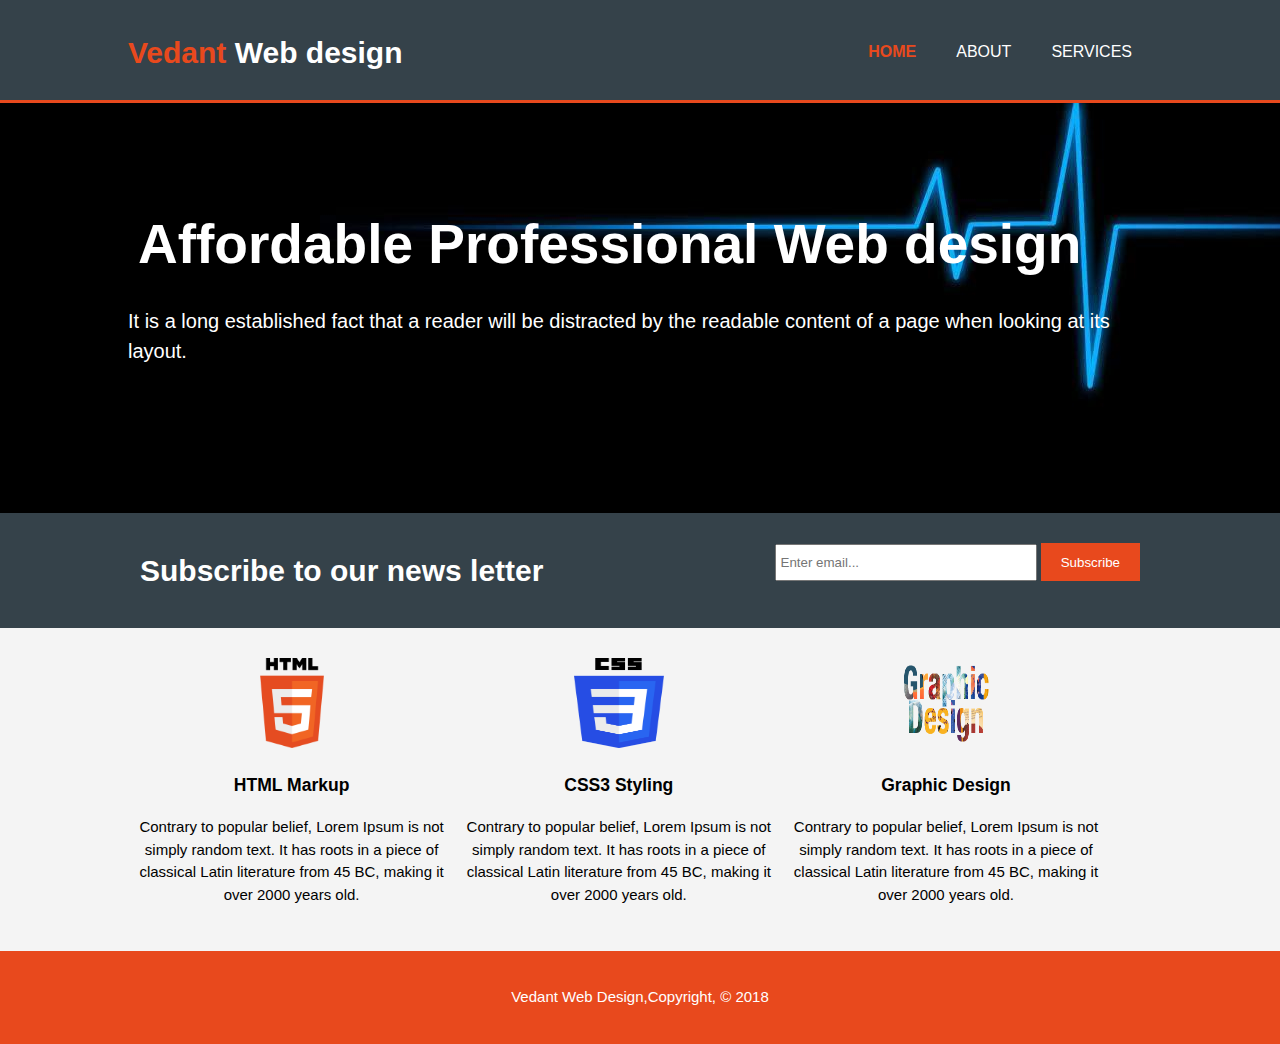
<file: index.html>
<!DOCTYPE html>
<html>
<head>
	<meta charset="utf-8">
	<meta name= "viewport" content="width=device-width">
	<meta name="description" content="Affordable and professional web design">
	<meta name="keywords" content=" web design" >
	<title>Vedant Web design|Welcome</title>
	<link rel="stylesheet" type="text/css" href="./style.css">
</head>
<body>
	<header >
		<div class="container">
			<div id="branding">
				<h1><span class="highlight">Vedant</span> Web design</h1>
			</div>
			<nav>
				<ul>
					<li class="current"><a href="index.html">Home</a></li>
					<li><a href="about.html">About</a></li>
					<li><a href="services.html">Services</a></li>
				</ul>
			</nav>
		</div>
	</header>
	<section id="showcase">
		<div class="container">
			<h1>Affordable Professional Web design</h1>
			<p>It is a long established fact that a reader will be distracted by the readable content of a page when looking at its layout.</p>
		</div>		
	</section>
	<section id="newsletter">
		<div class="container">
		<h1>Subscribe to our news letter</h1>
		<form>
			<input type="email" placeholder="Enter email..." name="Vedant">
			<button type="submit" class="button1">Subscribe</button>
		</form>	
		</div>
	</section>
	<section id="boxes">
		<div class="container">
			<div class="box">
				<img src="./html5.png">
				<h3>HTML Markup</h3>
				<p>Contrary to popular belief, Lorem Ipsum is not simply random text. It has roots in a piece of classical Latin literature from 45 BC, making it over 2000 years old.</p>
			</div>
			<div class="box">
				<img src="./css3.png">
				<h3>CSS3 Styling</h3>
				<p>Contrary to popular belief, Lorem Ipsum is not simply random text. It has roots in a piece of classical Latin literature from 45 BC, making it over 2000 years old.</p>
			</div>
			<div class="box">
				<img src="./graphicdesign.png">
				<h3>Graphic Design</h3>
				<p>Contrary to popular belief, Lorem Ipsum is not simply random text. It has roots in a piece of classical Latin literature from 45 BC, making it over 2000 years old.</p>
			</div>
		</div>
	</section>

	<footer>
		<p>Vedant Web Design,Copyright, &copy; 2018</p>
	</footer>
</body>
</html>
</file>
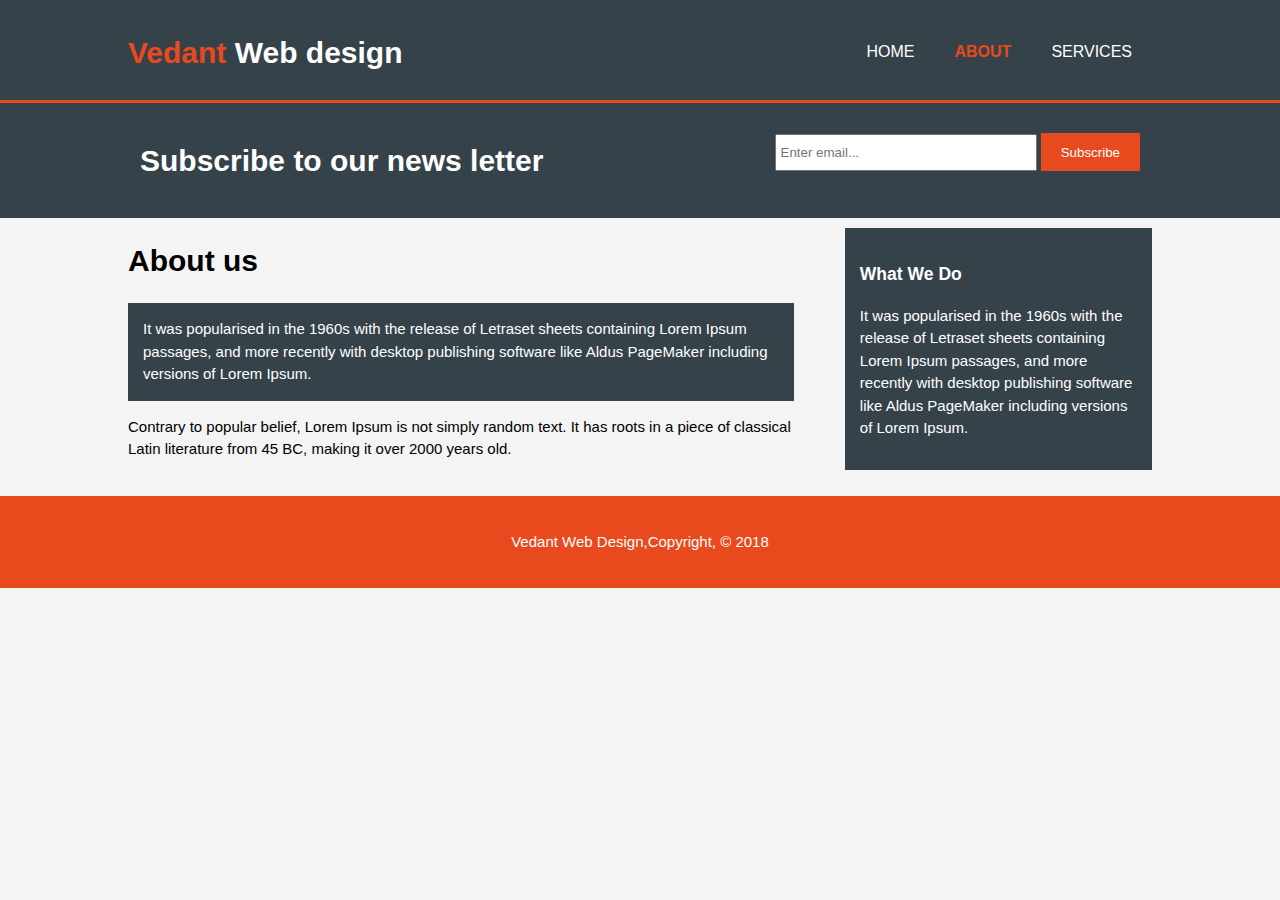
<file: about.html>
<!DOCTYPE html>
<html>
<head>
	<meta charset="utf-8">
	<meta name= "viewport" content="width=device-width">
	<meta name="description" content="Affordable and professional web design">
	<meta name="keywords" content="web design" >
	<title>Vedant Web design|About</title>
	<link rel="stylesheet" type="text/css" href="./style.css">
</head>
<body>
	<header >
		<div class="container">
			<div id="branding">
				<h1><span class="highlight">Vedant</span> Web design</h1>
			</div>
			<nav>
				<ul>
					<li><a href="index.html">Home</a></li>
					<li class="current"><a href="about.html">About</a></li>
					<li><a href="services.html">Services</a></li>
				</ul>
			</nav>
		</div>
	</header>
	<section id="newsletter">
		<div class="container">
		<h1>Subscribe to our news letter</h1>
		<form>
			<input type="email" placeholder="Enter email..." name="Vedant">
			<button type="submit" class="button1">Subscribe</button>
		</form>	
		</div>
	</section>
	<section id="main">
		<div class="container">
			<article id="main-col">
				<h1 class="page-title">About us</h1>
				<p class="dark">It was popularised in the 1960s with the release of Letraset sheets containing Lorem Ipsum passages, and more recently with desktop publishing software like Aldus PageMaker including versions of Lorem Ipsum.</p>	
				<p>Contrary to popular belief, Lorem Ipsum is not simply random text. It has roots in a piece of classical Latin literature from 45 BC, making it over 2000 years old.</p>			
			</article>
			<aside id="sidebar">
				<div class="dark">
				<h3>What We Do</h3>
				<p>It was popularised in the 1960s with the release of Letraset sheets containing Lorem Ipsum passages, and more recently with desktop publishing software like Aldus PageMaker including versions of Lorem Ipsum.</p>
				</div>
			</aside>
		</div>
	</section>

	<footer>
		<p>Vedant Web Design,Copyright, &copy; 2018</p>
	</footer>
</body>
</html>
</file>
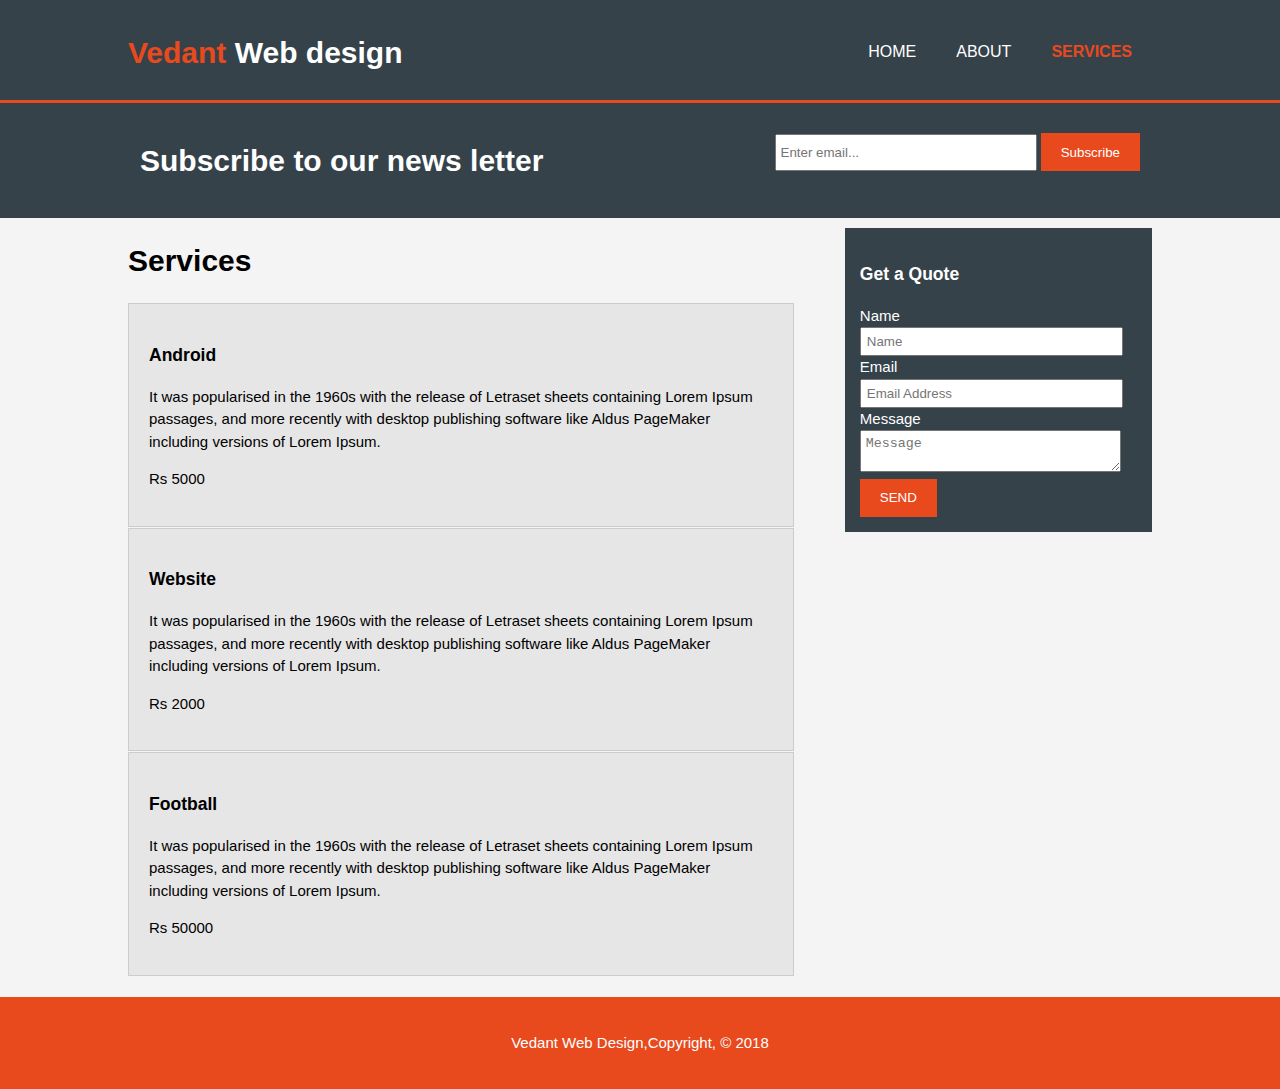
<file: services.html>
<!DOCTYPE html>
<html>
<head>
	<meta charset="utf-8">
	<meta name= "viewport" content="width=device-width">
	<meta name="description" content="Affordable and professional web design">
	<meta name="keywords" content="web design" >
	<title>Vedant Web design|Services</title>
	<link rel="stylesheet" type="text/css" href="./style.css">
</head>
<body>
	<header >
		<div class="container">
			<div id="branding">
				<h1><span class="highlight">Vedant</span> Web design</h1>
			</div>
			<nav>
				<ul>
					<li><a href="index.html">Home</a></li>
					<li><a href="about.html">About</a></li>
					<li class="current"><a href="services.html">Services</a></li>
				</ul>
			</nav>
		</div>
	</header>
	<section id="newsletter">
		<div class="container">
		<h1>Subscribe to our news letter</h1>
		<form>
			<input type="email" placeholder="Enter email..." name="Vedant">
			<button type="submit" class="button1">Subscribe</button>
		</form>	
		</div>
	</section>
   <section id="main">
		<div class="container">
			<article id="main-col">
				<h1 class="page-title">Services</h1>
				<ul id="services">
					<li>
						<h3>Android</h3>
						<p>It was popularised in the 1960s with the release of Letraset sheets containing Lorem Ipsum passages, and more recently with desktop publishing software like Aldus PageMaker including versions of Lorem Ipsum.</p>
						<p>Rs 5000</p>
					</li>
						<li>
						<h3>Website</h3>
						<p>It was popularised in the 1960s with the release of Letraset sheets containing Lorem Ipsum passages, and more recently with desktop publishing software like Aldus PageMaker including versions of Lorem Ipsum.</p>
						<p>Rs 2000</p>
					</li>
						<li>
						<h3>Football</h3>
						<p>It was popularised in the 1960s with the release of Letraset sheets containing Lorem Ipsum passages, and more recently with desktop publishing software like Aldus PageMaker including versions of Lorem Ipsum.</p>
						<p>Rs 50000</p>
					</li>
				</ul>
			</article>
			<aside id="sidebar">
				<div class="dark">
				<h3>Get a Quote</h3>
			<form class="quote">
				<div>
					<label>Name</label><br>
					<input type="text" placeholder="Name">
				</div>
				<div>
					<label>Email</label><br>
					<input type="email" placeholder="Email Address">
				</div>
				<div>
					<label>Message</label>
					<textarea placeholder="Message"></textarea>
				</div>
				<button class="button1" type="submit">SEND</button>
			</form>
				</div>
		</aside>
	</div>
  </section>

	<footer>
		<p>Vedant Web Design,Copyright, &copy; 2018</p>
	</footer>
</body>
</html>
</file>
<file: style.css>
/*Globals*/
 body{	
	font:15px/1.5 Arial, Helvetica, sans-serif;
	padding: 0;
	margin: 0;
	background-color: #f4f4f4;
 }
 .container{
	width: 80%;
	margin: auto;
	overflow: hidden;
 }
 ul{
 	margin: 0;
 	padding: 0;

 }
 .button1{
 	height: 38px;
 	background: #e8491d;
 	border: none;
 	padding-left: 20px;
 	padding-right: 20px;
 	color: #ffffff;
 }
 .dark{
 	padding: 15px;
 	background: #35424a;
 	color: #ffffff;
 	margin-top: 10px 
 	margin-bottom: 10px;


 }
 header{
 	background: #35424a;
 	color: #ffffff;
 	padding-top: 30px;
 	min-height: 70px;
 	border-bottom: #e8491d 3px solid;

 }
 header a{
 	color: #ffffff;
 	text-decoration: none;
 	text-transform: uppercase;
 	font-size: 16px;

 }
 header li{
 	float: left;
 	display: inline;
 	padding: 0 20px 0 20px; 
 }
 header #branding{
 	float: left;

 }
 header #branding h1{
 	margin: 0;
 }
 header nav{
 	float: right;
 	margin-top: 10px;
 }
 header .highlight, header .current a{
 	color: #e8491d;
 	font-weight: bold;
 }
 header a:hover {
 	color:#cccccc;
 	font-weight: bold;
 }
 /*Showcase*/
  #showcase{
  	min-height: 400px;
  	background:max-width: 100% height: 100%; 
  	background:url('./showcase.jpg') no-repeat 0 -400px;
  	text-align: left;
  	padding-bottom: 10px;
  	color: #ffffff;
  }
  #showcase h1{
  	margin-top: 100px;
  	font-size: 55px;
  	text-align: left;
  	margin-left: 10px;
  	margin-bottom: 10px; 
  }
  #showcase p{
  	font-size: 20px;
  }
  /*newsletter*/
  #newsletter{
  	padding: 15px;
  	color: #ffffff;
  	background: #35424a;
  }
  #newsletter h1{
  	float: left;
  }
  #newsletter form{
  	float: right;
  	margin-top: 15px;
  }
  #newsletter input[type="email"]{
  	padding: 4px;
  	height: 25px;
  	width: 250px;
  }
  /*boxes*/
  #boxes{
  	margin-top: 20px;
  }
  #boxes .box{
  	float: left;
  	width: 30%;
  	text-align: center;
  	padding: 10px;
  }
  #boxes .box img{
  	width: 90px;
  	height: 90px;
  }
  /*Sidebar*/
  aside#sidebar{
  	float: right;
  	width: 30%;
  	margin-top:10px;
  }
  aside#sidebar .quote input, aside#sidebar .quote textarea{
  	width: 90%;
  	padding: 5px;
  }
  /*Mail Col */
  article#main-col{
  	float: left;
  	width: 65%;
  }
  /*Services*/
  ul#services li{
  	list-style: none;
  	padding: 20px;
  	border: #cccccc solid 1px;
  	margin-bottom: 1px;
  	background: #e6e6e6;
  }
  footer{
  	padding: 20px;
  	margin-top: 20px;
  	color: #ffffff;
  	background-color: #e8491d;
  	text-align: center; 
  }
  /* Media Queries*/
  @media(max-width: 768px){
   header #branding, 
  header nav,
  header nav li,
  #newsletter h1,
  #newsletter form,
  #boxes .box,
  article#main-col,
  aside#sidebar{
  	float: none;
  	text-align: center;
  	width: 100%;
  }
  header{
  	padding-bottom: 20px;
  }
  #showcase .container{
  	text-align: left;
  	margin-left: 0px;
  	padding-left: 0px;
  }
  #showcase h1{
  	margin-top: 40px;
  	text-align: left;
  	border-left: none;
  }
  #newsletter button, .quote button{
  	display: block;
  	width: 100%;
  }
  #newsletter form input[type="email"], .quote input, .quote textarea{
  	width: 100%;
  	margin-bottom: 5px;
  }
}
</file>
